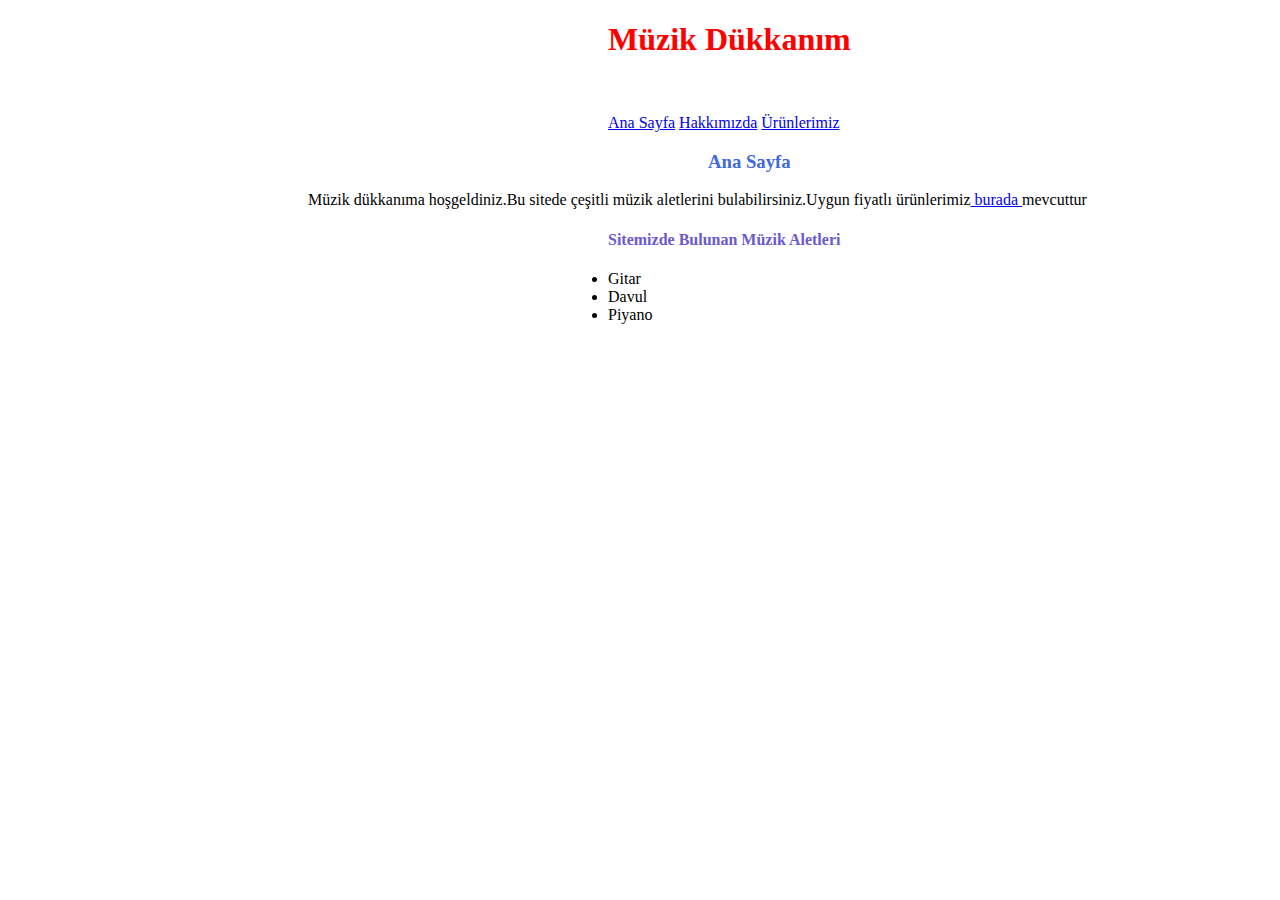
<file: patika-frontend/index.html>
<!DOCTYPE html>
<html lang="tr">
<head>
    <meta charset="UTF-8">
    <meta http-equiv="X-UA-Compatible" content="IE=edge">
    <meta name="viewport" content="width=device-width, initial-scale=1.0">
    <title>Ana Sayfa</title>
    <link rel="stylesheet" href="css/kodluyoruz.css">
    <style>
     
    </style>

</head>
<body>
   <header class="header-style">
       <nav>
           <h1 class="nav-baslik">Müzik Dükkanım</h1> <br>
           <p>
               <a href="index.html">Ana Sayfa</a>   <a href="about-us.html">Hakkımızda</a>  <a href="product.html">Ürünlerimiz</a>
            </p>

       </nav>
   </header>

   <section>
       <article class="first-article">
           <h3 class="h3-baslik">Ana Sayfa</h3>
           <p>Müzik dükkanıma hoşgeldiniz.Bu sitede çeşitli müzik aletlerini bulabilirsiniz.Uygun fiyatlı ürünlerimiz<a href="product.html"> burada </a>mevcuttur</p>
           <ul class="first-list">
               <h4 class="index-h4">Sitemizde Bulunan Müzik Aletleri</h4>
               <li>Gitar</li>
               <li>Davul</li>
               <li>Piyano</li>
           </ul>
       </article>
   </section>

</body>
</html>
</file>
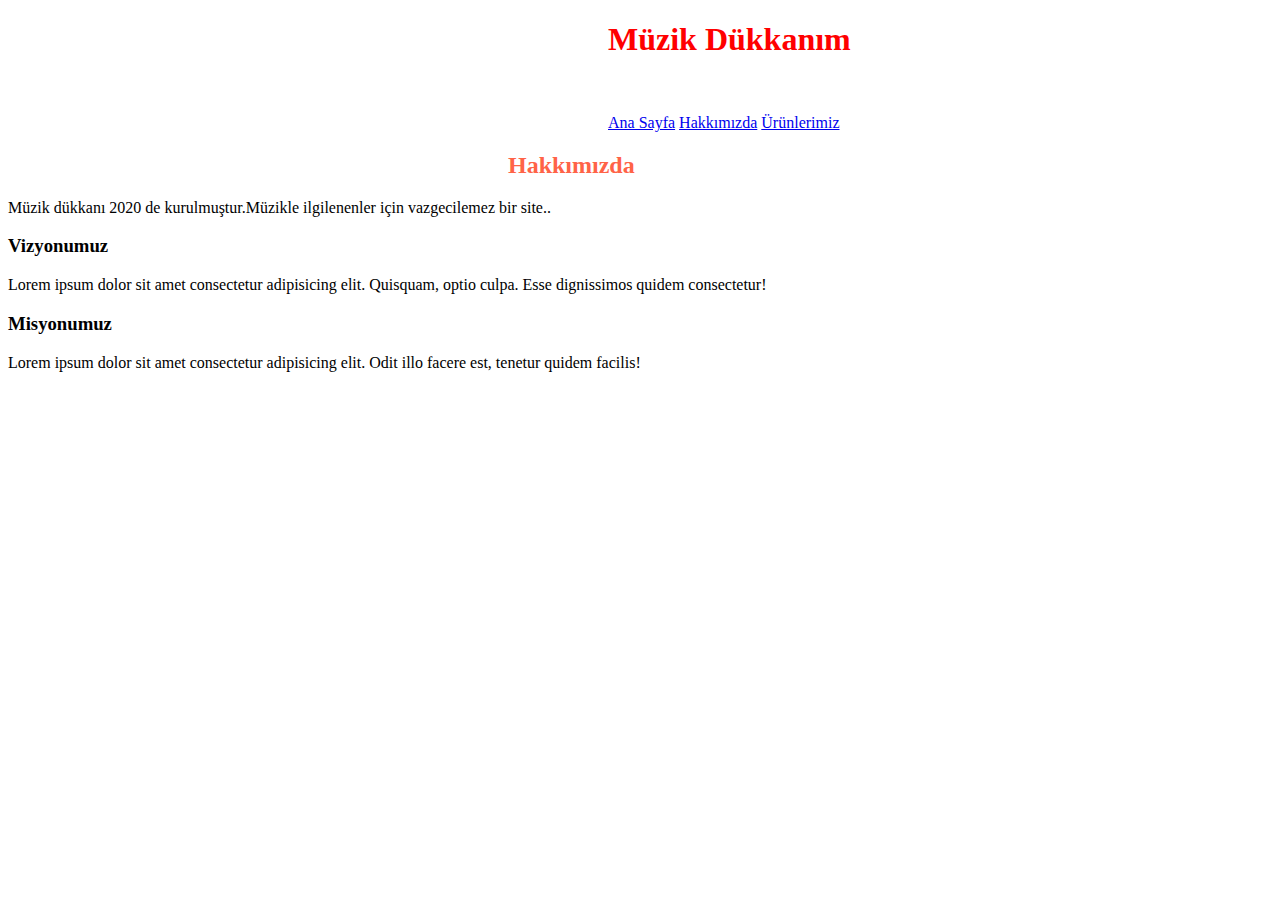
<file: patika-frontend/about-us.html>
<!DOCTYPE html>
<html lang="en">
<head>
    <meta charset="UTF-8">
    <meta http-equiv="X-UA-Compatible" content="IE=edge">
    <meta name="viewport" content="width=device-width, initial-scale=1.0">
    <title>Hakkımızda</title>
    <link rel="stylesheet" href="css/kodluyoruz.css">
</head>
<body>
    
    <header class="header-style">
        <nav>
            <h1 class="nav-baslik">Müzik Dükkanım</h1> <br>
            <p>
                <a href="index.html">Ana Sayfa</a>   <a href="about-us.html">Hakkımızda</a>  <a href="product.html">Ürünlerimiz</a>
             </p>
 
        </nav>
    </header>
    <section>
        <article>
            <h2 class="product-h2">Hakkımızda</h2>
            <p>Müzik dükkanı 2020 de kurulmuştur.Müzikle ilgilenenler için vazgecilemez bir site..</p>
            <h3>Vizyonumuz</h3>
            <p>Lorem ipsum dolor sit amet consectetur adipisicing elit. Quisquam, optio culpa. Esse dignissimos quidem consectetur!</p>
            <h3> Misyonumuz</h3>
            <p>Lorem ipsum dolor sit amet consectetur adipisicing elit. Odit illo facere est, tenetur quidem facilis!</p>
        </article>
    </section>
</body>
</html>
</file>
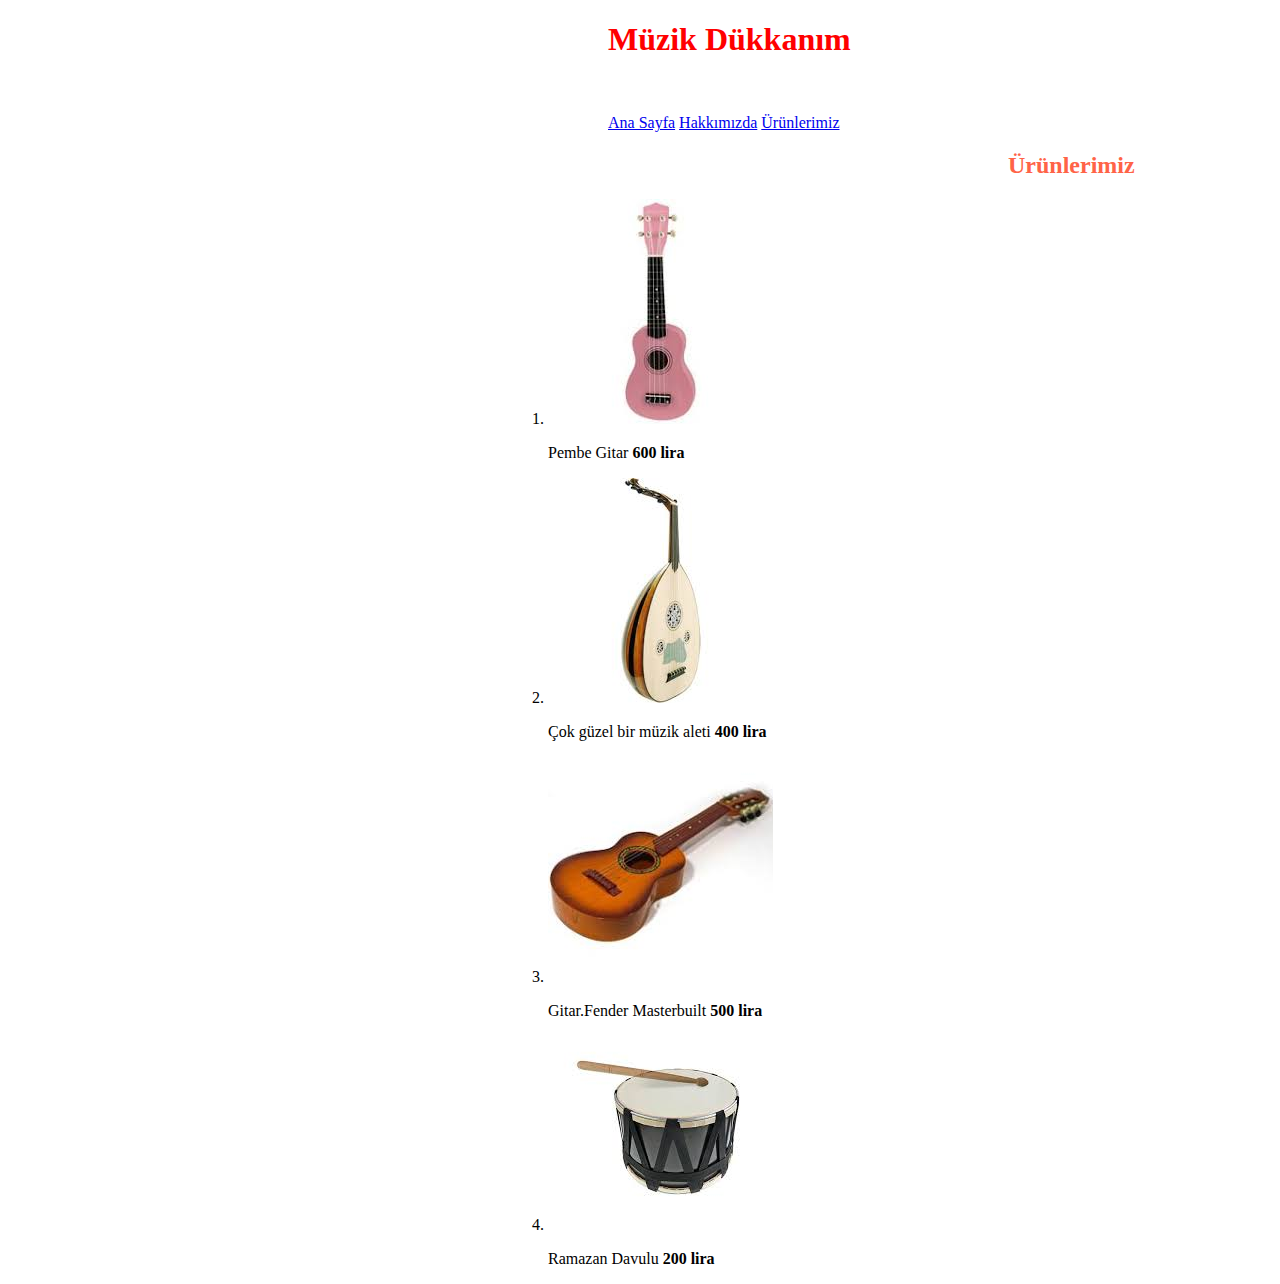
<file: patika-frontend/product.html>
<!DOCTYPE html>
<html lang="en">
<head>
    <meta charset="UTF-8">
    <meta http-equiv="X-UA-Compatible" content="IE=edge">
    <meta name="viewport" content="width=device-width, initial-scale=1.0">
    <title>Ürünlerimiz</title>
    <link rel="stylesheet" href="css/kodluyoruz.css">
</head>
<body>
    <header class="header-style">
        <nav>
            <h1 class="nav-baslik">Müzik Dükkanım</h1> <br>
            <p>
                <a href="index.html">Ana Sayfa</a>   <a href="about-us.html">Hakkımızda</a>  <a href="product.html">Ürünlerimiz</a>
             </p>
 
        </nav>
    </header>

    <section>
        <article class="second-article">
            <h2 class="product-h2">Ürünlerimiz</h2>
            <ol>
                <li>
                    <img src="images/images1.png" alt="">
                    <p>Pembe Gitar <b>600 lira</b></p>
                </li>

                <li>
                    <img src="images/images.png" alt="">
                    <p>Çok güzel bir müzik aleti <b>400 lira</b></p>
                </li>

                <li>
                    <img src="images/indir.png" alt="">
                    <p>Gitar.Fender Masterbuilt <b>500 lira</b></p>
                </li>
                <li>
                    <img src="images/indir1.png" alt="">
                    <p>Ramazan Davulu <b>200 lira</b></p>
                </li>
            </ol>
        </article>
    </section>
</body>
</html>
</file>
<file: patika-frontend/css/kodluyoruz.css>
.header-style{
   padding-left: 600px;
}

.nav-baslik{
    color: red;
}
.first-article{
    padding-left: 300px;
}
.h3-baslik{
    color: royalblue;
    padding-left: 400px;
}

.first-list{
    padding-left: 300px;
}
.product-h2{
    color: purple;
    padding-left: 200px;
}

.second-article{
    padding-left: 500px;
}
.index-h4{
    color: slateblue;}

.product-h2{
    color: tomato;
    padding-left: 500px;
}
</file>
